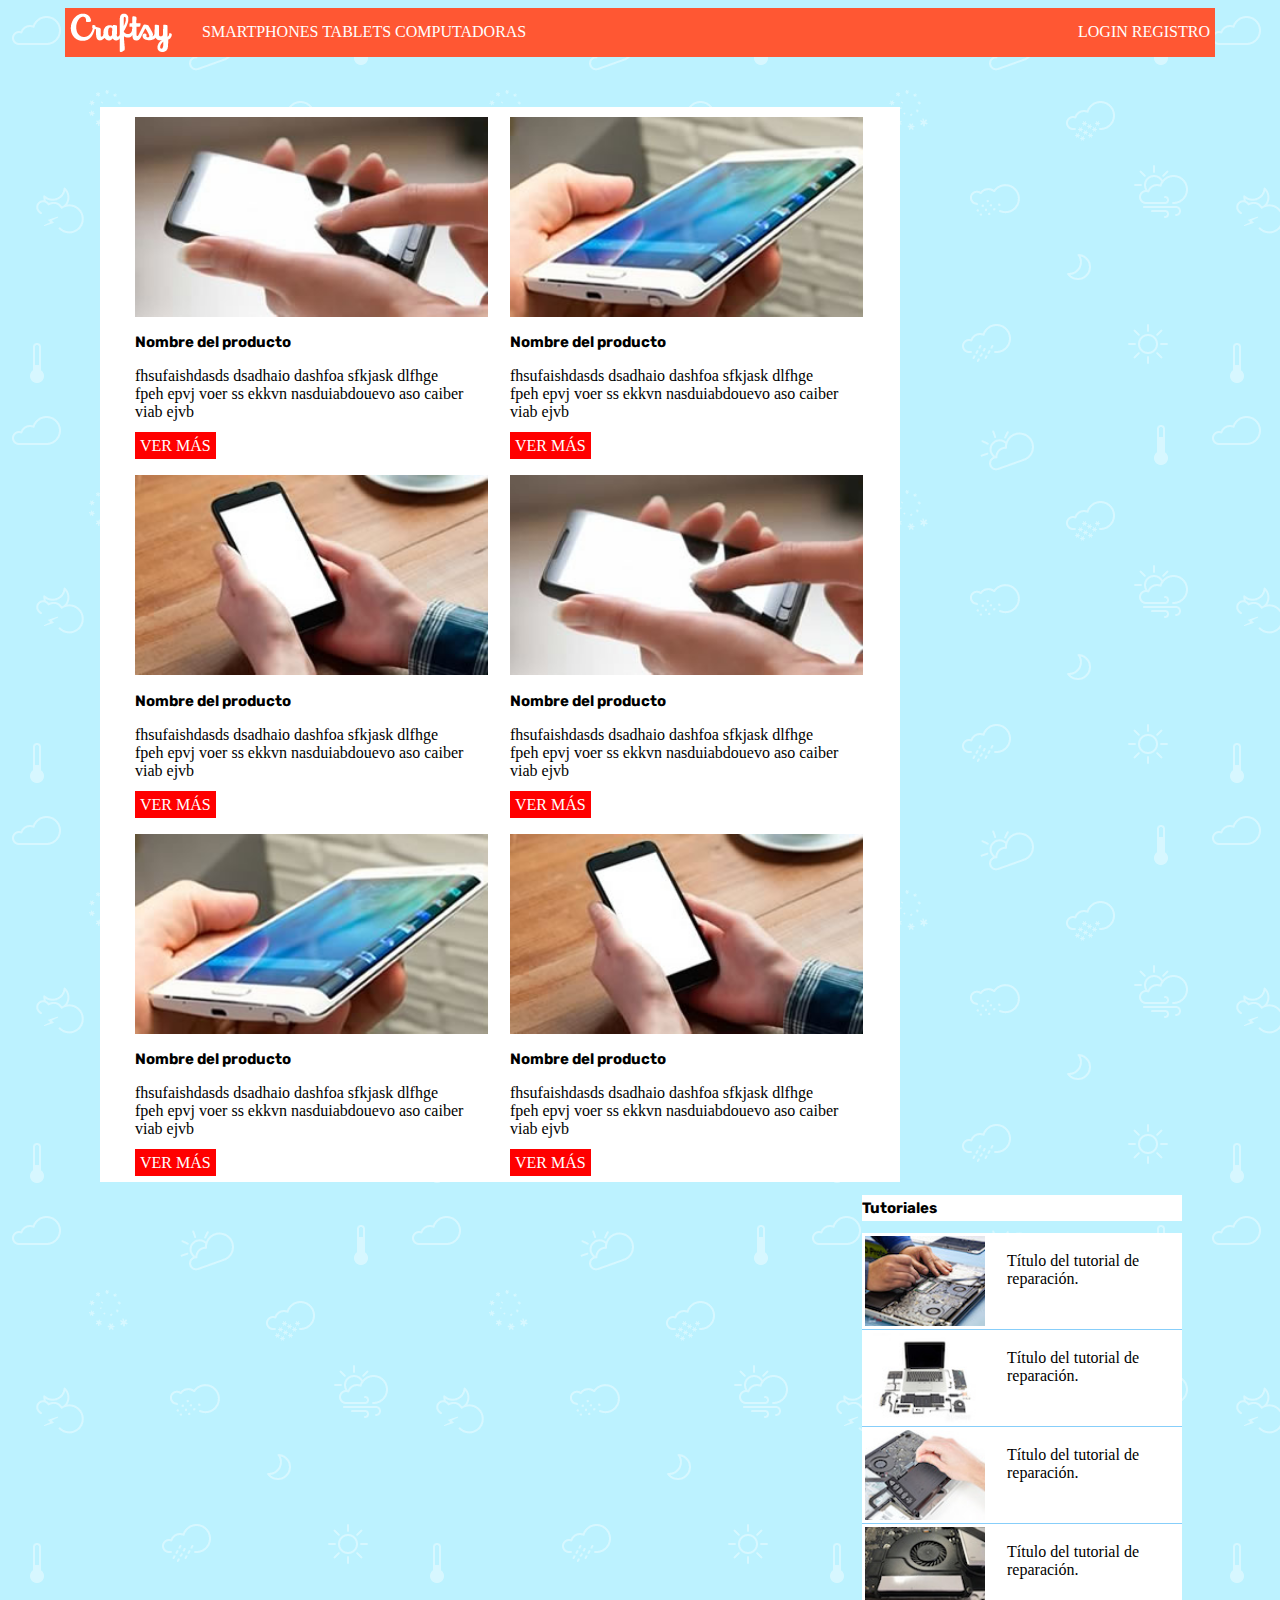
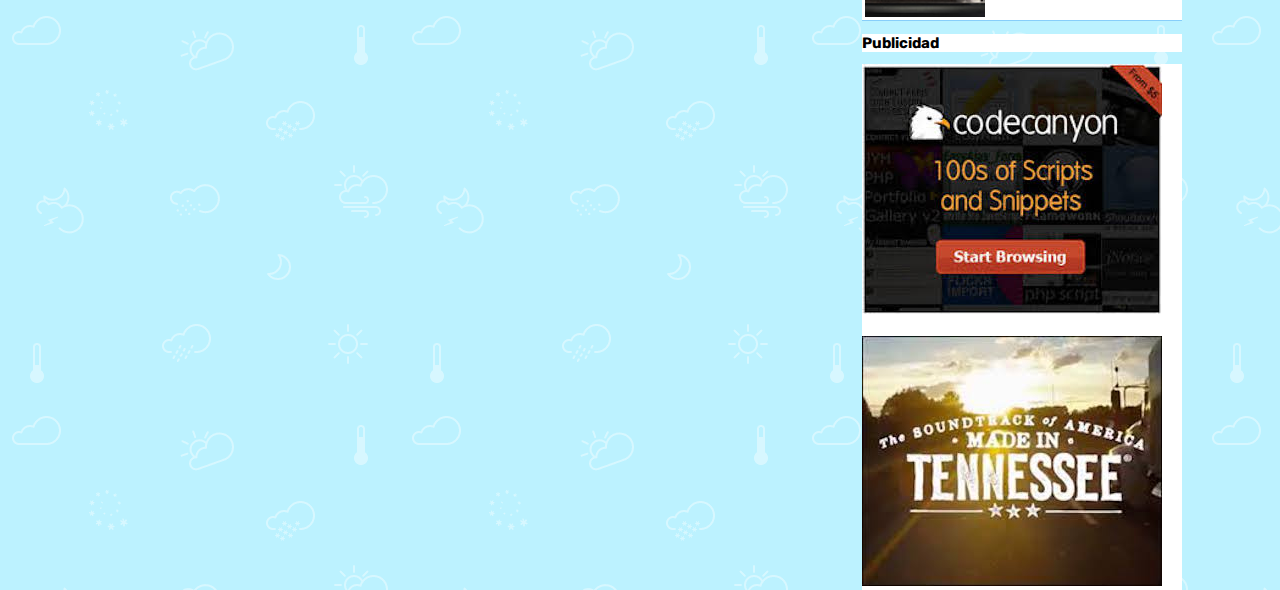
<file: index.html>
<!DOCTYPE html>
<html lang="en">
<head>
    <meta charset="UTF-8">
    <meta name="viewport" content="width=device-width, initial-scale=1.0">
    <title>Craftsy</title>
    <link rel="stylesheet" href="css/style.css">
    <link href="https://fonts.googleapis.com/css2?family=Rubik:wght@500&display=swap" rel="stylesheet">
</head>
<body>
    <header>
        <img src="img/logo.png" alt="Logo" id="logo">
        <nav id="links">
            <a href="">SMARTPHONES</a>
            <a href="">TABLETS</a>
            <a href="">COMPUTADORAS</a>
        </nav>
        <nav id="login">
            <a href="login.html">LOGIN</a>
            <a href="registro.html">REGISTRO</a>
        </nav>
    </header>
<main>
<section id="productos">
<article class="producto">
    <img src="img/img-phone-01.jpg" alt="" class="imagenesproductos">
    <h2>Nombre del producto</h2>
    <p> fhsufaishdasds dsadhaio dashfoa sfkjask dlfhge fpeh epvj voer ss ekkvn nasduiabdouevo aso caiber viab ejvb</p>
    <a href="" class="vermas">VER MÁS</a>
</article>
<article class="producto">
    <img src="img/img-phone-02.jpg" alt="" class="imagenesproductos">
    <h2>Nombre del producto</h2>
    <p> fhsufaishdasds dsadhaio dashfoa sfkjask dlfhge fpeh epvj voer ss ekkvn nasduiabdouevo aso caiber viab ejvb</p>
    <a href="" class="vermas">VER MÁS</a>
</article>
<article class="producto">
    <img src="img/img-phone-03.jpg" alt="" class="imagenesproductos">
    <h2>Nombre del producto</h2>
    <p> fhsufaishdasds dsadhaio dashfoa sfkjask dlfhge fpeh epvj voer ss ekkvn nasduiabdouevo aso caiber viab ejvb</p>
    <a href="" class="vermas">VER MÁS</a>
</article>
<article class="producto">
    <img src="img/img-phone-01.jpg" alt="" class="imagenesproductos">
    <h2>Nombre del producto</h2>
    <p> fhsufaishdasds dsadhaio dashfoa sfkjask dlfhge fpeh epvj voer ss ekkvn nasduiabdouevo aso caiber viab ejvb</p>
    <a href="" class="vermas">VER MÁS</a>
</article>
<article class="producto">
    <img src="img/img-phone-02.jpg" alt="" class="imagenesproductos">
    <h2>Nombre del producto</h2>
    <p> fhsufaishdasds dsadhaio dashfoa sfkjask dlfhge fpeh epvj voer ss ekkvn nasduiabdouevo aso caiber viab ejvb</p>
    <a href="" class="vermas">VER MÁS</a>
</article>
<article class="producto">
    <img src="img/img-phone-03.jpg" alt="" class="imagenesproductos">
    <h2>Nombre del producto</h2>
    <p> fhsufaishdasds dsadhaio dashfoa sfkjask dlfhge fpeh epvj voer ss ekkvn nasduiabdouevo aso caiber viab ejvb</p>
    <a href="" class="vermas">VER MÁS</a>
</article>
</section>

<section id="tutoriales">
    <h2 class="fondoblanco titulo">Tutoriales</h2>
    <article class="fondoblanco tutoriales">
        <div><img src="img/aside-01.jpg" alt="" height="90px"></div>
        <div><p>Título del tutorial de <br>reparación.</p></div> 
    </article>
    <article class="fondoblanco tutoriales">
        <div><img src="img/aside-02.jpg" alt="" height="90px"></div>
        <div><p>Título del tutorial de <br>reparación.</p></div> 
    </article>
    <article class="fondoblanco tutoriales">
        <div><img src="img/aside-03.jpg" alt="" height="90px"></div>
        <div><p>Título del tutorial de <br>reparación.</p></div> 
    </article>
    <article class="fondoblanco tutoriales">
        <div><img src="img/aside-04.jpg" alt="" height="90px"></div>
        <div><p>Título del tutorial de <br>reparación.</p></div> 
    </article>
        <h2 class="fondoblanco sinflotar">Publicidad</h2>
    <article class="fondoblanco">
        <img src="img/ad-01.jpg" alt="" width="300px" height="250px"><br><br>
        <img src="img/ad-02.jpg" alt=""width="300px" height="250px">
    </article>
</section>

</main>

</body>
</html>
</file>
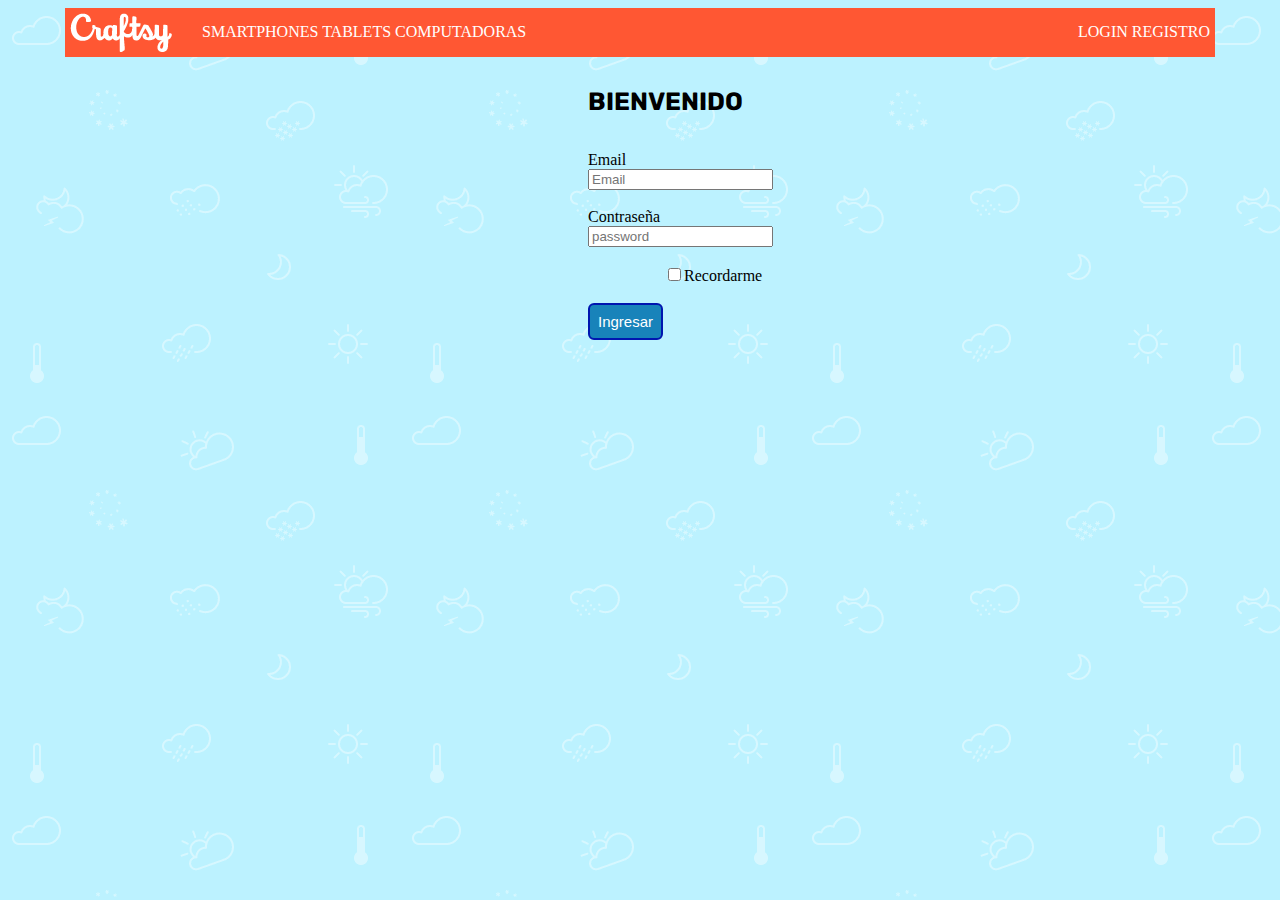
<file: login.html>
<!DOCTYPE html>
<html lang="en">
<head>
    <meta charset="UTF-8">
    <meta name="viewport" content="width=device-width, initial-scale=1.0">
    <title>Craftsy</title>
    <link rel="stylesheet" href="css/style.css">
    <link href="https://fonts.googleapis.com/css2?family=Rubik:wght@500&display=swap" rel="stylesheet">
</head>
<body>
    <header>
        <img src="img/logo.png" alt="Logo" id="logo">
        <nav id="links">
        <a href="index.html">SMARTPHONES</a>
        <a href="">TABLETS</a>
        <a href="">COMPUTADORAS</a>
        </nav>
        <nav id="login">
        <a href="login.html">LOGIN</a>
        <a href="registro.html">REGISTRO</a>
        </nav>
        </header>
        <main id="mainlogin">
        <h1>BIENVENIDO</h1><br>
        <form action="">
        <label for="email">Email</label><br>
        <input type="email" required id="email" placeholder="Email"><br><br>
        <label for="password">Contraseña</label><br>
        <input type="password" required id="password" placeholder="password"><br><br>
        <input type="checkbox" name="recordarme" id="recordarme" class="right">Recordarme <br><br>
        <input type="submit" name="submit" value="Ingresar" class="botonpersonalizado">
        </form>
        </main>
</body>
</html>
</file>
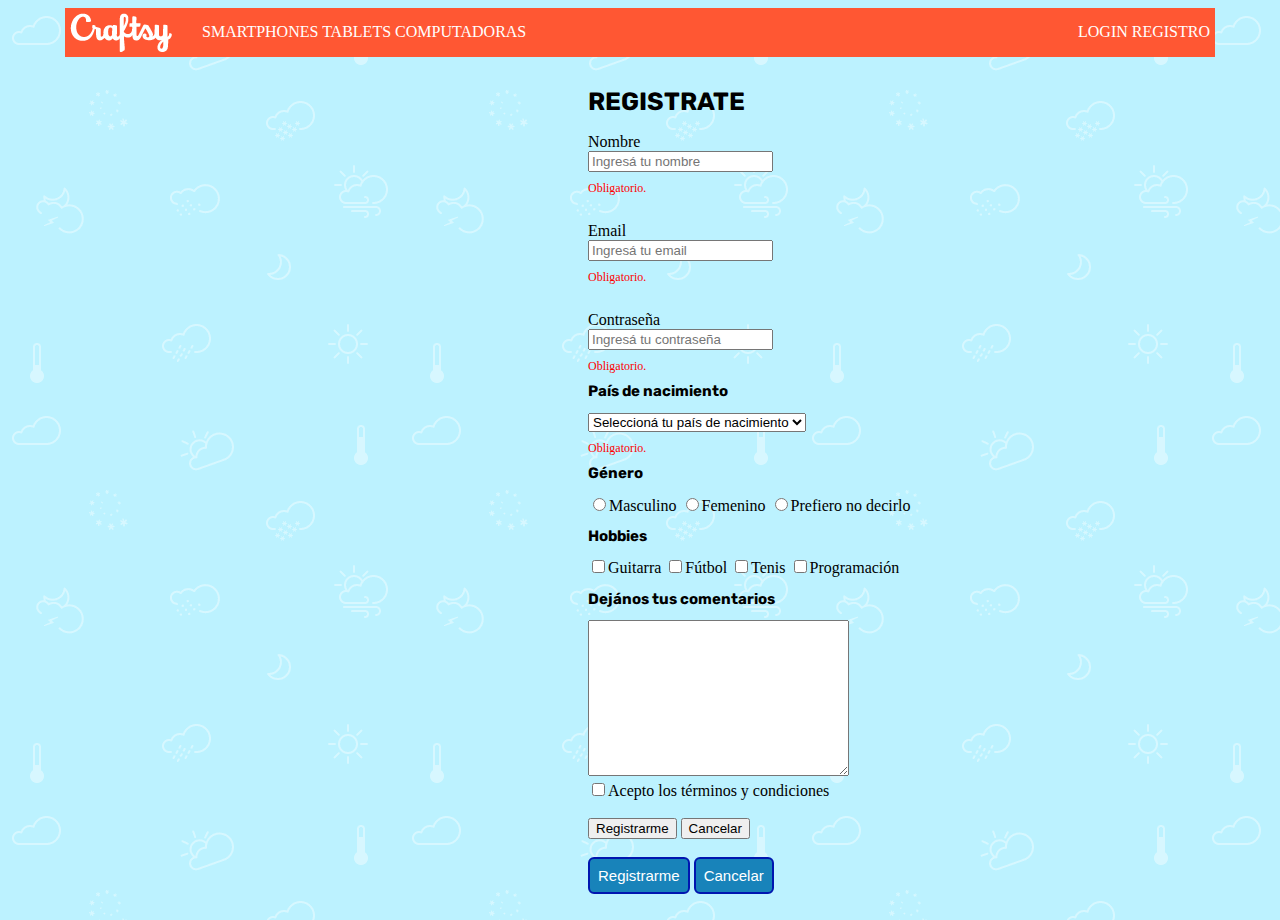
<file: registro.html>
<!DOCTYPE html>
<html lang="en">
<head>
    <meta charset="UTF-8">
    <meta name="viewport" content="width=device-width, initial-scale=1.0">
    <title>Craftsy</title>
    <link rel="stylesheet" href="css/style.css">
    <link href="https://fonts.googleapis.com/css2?family=Rubik:wght@500&display=swap" rel="stylesheet">
</head>
<body>
    <header>
        <img src="img/logo.png" alt="Logo" id="logo">
        <nav id="links">
        <a href="index.html">SMARTPHONES</a>
        <a href="">TABLETS</a>
        <a href="">COMPUTADORAS</a>
        </nav>
        <nav id="login">
        <a href="login.html">LOGIN</a>
        <a href="registro.html">REGISTRO</a>
        </nav>
        </header>

        <main id="mainregistro">
        <h1>REGISTRATE</h1>
        <form action="">
        <label for="name">Nombre</label><br>
        <input type="name" id="name" required placeholder="Ingresá tu nombre">
        <p class= "obligatorio">Obligatorio.</p> <br>
        <label for="email">Email</label><br>
        <input type="email" id="email" required placeholder="Ingresá tu email">
        <p class= "obligatorio">Obligatorio.</p> <br>
        <label for="password">Contraseña</label><br>
        <input type="password" id="password" required placeholder="Ingresá tu contraseña">
        <p class= "obligatorio">Obligatorio.</p>

        <h2>País de nacimiento</h2>
        <select name="pais" id="pais">
        <option value=" " selected disabled hidden>Seleccioná tu país de nacimiento</option>
        <option value="arg">Argentina</option>
        <option value="chi">Chile</option>
        <option value="bra">Brasil</option>
        <option value="mex">México</option>
        <option value="uru">Uruguay</option>
        </select>
        <p class= "obligatorio">Obligatorio.</p>

        <h2>Género</h2>
        <input type="radio" name="genero">Masculino
        <input type="radio" name="genero">Femenino
        <input type="radio" name="genero">Prefiero no decirlo

        <h2>Hobbies</h2>
        <input type="checkbox" name="hobbie" value="guitarra">Guitarra 
        <input type="checkbox" name="hobbie" value="futbol">Fútbol
        <input type="checkbox" name="hobbie" value="tenis">Tenis
        <input type="checkbox" name="hobbie" value="programacion">Programación

        <h2>Dejános tus comentarios</h2>
        <textarea name="" id="" cols="30" rows="10"></textarea><br>

        <input type="checkbox" name="hobbie" value="termycond">Acepto los términos y condiciones<br><br>
        <input type="submit" value="Registrarme">
        <input type="reset" value="Cancelar"><br><br>

        <input type="submit" value="Registrarme" class="botonpersonalizado">
        <input type="reset" value="Cancelar" class="botonpersonalizado"><br><br>

        </form>
        </main>

</body>
</html>
</file>
<file: css/style.css>
header{
width: 1140px;
overflow: hidden;
background-color: rgb(255, 87, 51);
margin: 0 auto;
padding: 5px;
}

#productos{
width: 800px;
overflow: hidden;
float:left;
box-sizing: border-box;
background-color: white;
margin-top: 20px;
}

.producto{
width: 355px;
margin: 10px;
float: left;
box-sizing: border-box;
padding-left: 25px ;
}

#logo{
float:left;
margin-right: 30px;
}

#links{
float: left;
margin-top: 10px;
}

#login{
float: right;
margin-top: 10px;
text-decoration: none;
}

.vermas{
text-decoration: none;
background-color: red;
color: white;
padding: 5px;
}

#tutoriales{
float: right;
width: 320px;
overflow: hidden;
margin-right: 90px;
}

body{
    background-image: url("../img/bg-2.png");
 }

main{
margin-top: 30px;
width: 1120;
margin-left: 92px;
}

.fondoblanco{
background-color: white;
}

div img{
float: left;
}

div p{
float: right;
}

#login{
    text-align: center;
    }

#recordarme{
text-align: right;
}

.obligatorio{
color:red;
font-size: 12px;
line-height: 8px;
}

#mainregistro{
margin-left: 580px;
}


#mainlogin{
    margin-left: 580px;
    width: 200px;
    }

.right{
margin-left: 80px;
}

a{
text-decoration: none;
color: white;
}

.articulos{
overflow: hidden;
}

.sinflotar{
clear: both;
}

.titulo{
padding-top: 4px;
padding-bottom: 4px;
}

.tutoriales{
    overflow: hidden;
    border-bottom: solid 1px lightskyblue;
    padding: 3px;
    }

h1{
font-family: rubik, sans-serif;
font-size: 25px;
}

h2{
    font-family: rubik, sans-serif;
    font-size: 15px;
    }

input:hover{
background-color: lightskyblue;
}

.botonpersonalizado{
    text-decoration: none;
    padding: 8px;
    font-weight: 500;
    font-size: 15px;
    color: #ffffff;
    background-color: #1883ba;
    border-radius: 6px;
    border: 2px solid #0016b0;
}

div p{
margin-right: 40px;
}

.imagenesproductos{
height:200px;
}
</file>
